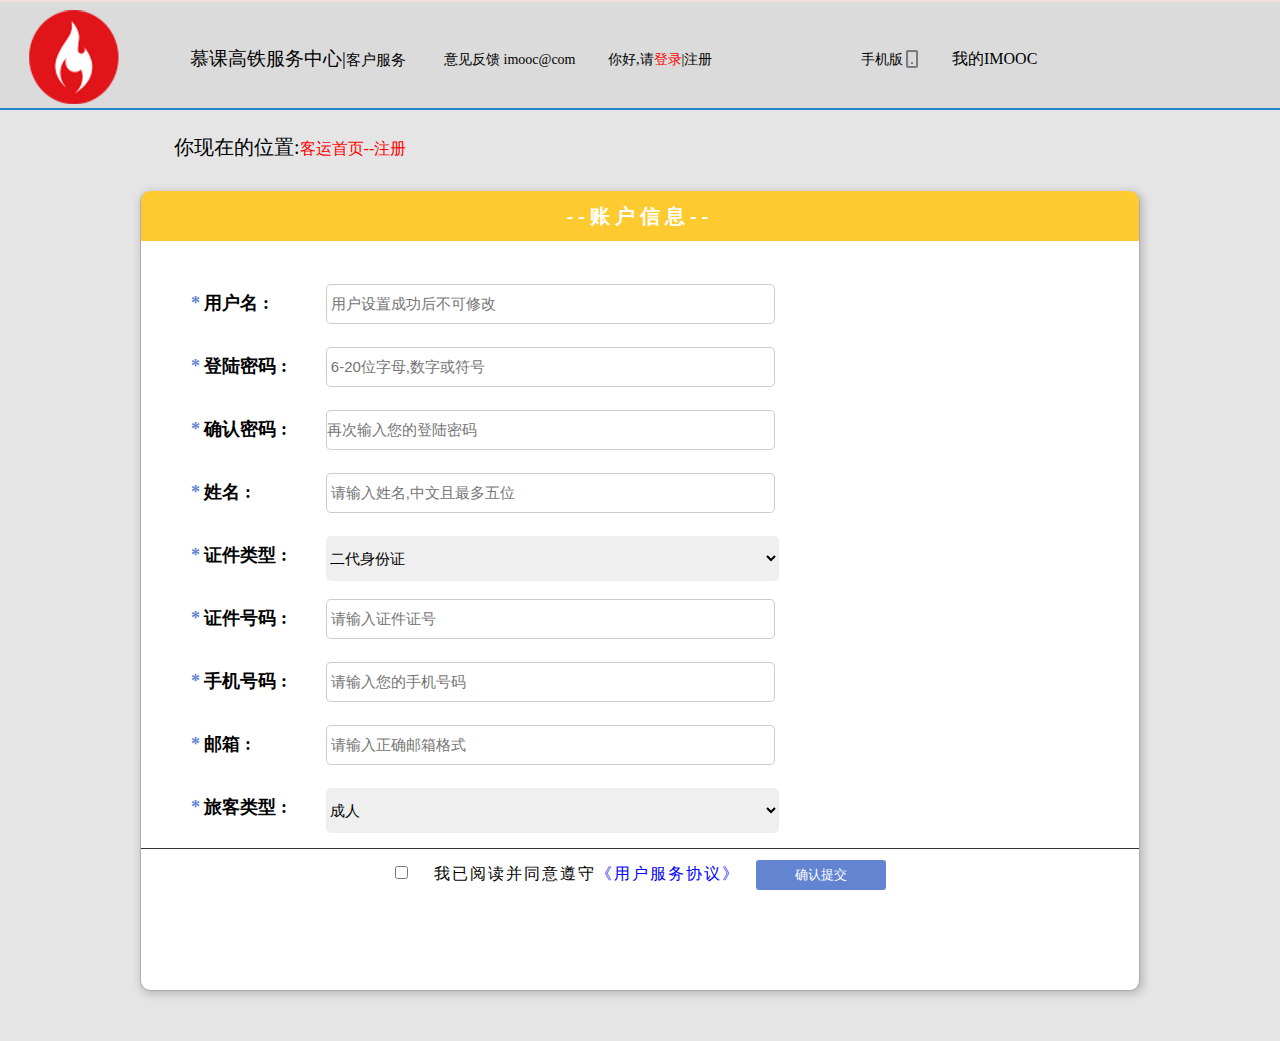
<file: form/index.html>
﻿<!DOCTYPE html>
<html lang="en">
<head>
    <meta charset="UTF-8">
    <title>Index</title>
    <link type="text/css" rel="stylesheet" href="css/style.css"/>
</head>
<body>
    <div class="header">
    <li class="bottom_image1" id=""></li>
    <span class="bottom_first">慕课高铁服务中心|<span class="scroll">客户服务</span></span>
    <li class="bottom_"><span>意见反馈</span>

        <span>imooc@com</span>
    </li>
    <li class="bottom_">你好,请<span class="emmm">登录</span>|注册</li>
    <span class="dropdown">
    <span class="dropbtn">我的IMOOC</span>
        <div class="dropdown-content">
            <a href="#">未完成订单</a>
            <a href="#">已完成订单</a>
            <hr style="border:0.8px dashed #b7dbdb"/>
            <!-- underline -->
            <a href="#">我的保险</a>
            <a href="#">账户安全</a>
            <hr style="border:0.8px dashed #b7dbdb"/>
            <a href="#">常用联系人</a>
            <hr style="border:0.8px dashed #b7dbdb"/>
            <a href="#">重点旅客预约</a> 
            <a href="#">遗失物品查找</a>
            <hr style="border:0.8px dashed #b7dbdb"/>
            <a href="#">服务查询</a>
            <hr style="border:0.8px dashed #b7dbdb"/>
            <a href="#">投诉</a> 
            <a href="#">建议</a>
         </div>
    </span>
    <li class="bottom_">手机版<span class="last"></span></li>
    </div>
    <div class="list_header"><span style="font-size:20px; color:black;">你现在的位置:</span>客运首页--注册</div>
   <!--  <div class="content"> -->
    <div id="Total">
    <div>
        <div id="Title">--账户信息--</div>
       
        <div class="item" style="margin-top:50px;">
            <span class="important">*</span>
            <label for="userAccount" >用户名 :</label>
            <input type="text" id="userAccount" placeholder=" 用户设置成功后不可修改"/><label class="item_"></label>
        </div>
          
        <br>
        <!--_____________________________________________________________________________________________-->
        <div class="item">
            <span class="important">*</span>
            <label for="userPass">登陆密码 :</label>
            <input type="password" id="userPass" placeholder=" 6-20位字母,数字或符号"/><label class="item_"></label>
        </div>
        
        <br>
        <!--_____________________________________________________________________________________________-->
        <div class="item">
            <span class="important">*</span>
            <label for="userPass_">确认密码 :</label>
            <input type="password" id="userPass_" placeholder="再次输入您的登陆密码" />
            <span class="item_"></span>
        </div>
        
        <br>
        <!--_____________________________________________________________________________________________-->
        <div class="item">
            <span class="important">*</span>
            <label for="userName">姓名 :</label>
            <input type="text" id="userName" placeholder=" 请输入姓名,中文且最多五位"/>
            <span class="item_"></span>
        </div>
        <br>
        <!--_____________________________________________________________________________________________-->
        <div class="item">
            <span class="important">*</span>
            <label for="">证件类型 :</label>
            <select style="width:453px; height:45px; border:0px" id="telephonee">
            <option value ="二代身份证">二代身份证</option>
            <option value ="护照" >护照</option>
            <option value="基佬证">基佬证</option>
            <option value="临时身份证">临时身份证</option>
            <option value="更多">更多</option>
            </select>
         <!--    <input type="text" id="information" placeholder=" 请输入身份证号"/> -->
            <span class="item_"></span>
        </div>
        <br>
        <!--_____________________________________________________________________________________________-->
         <div class="item">
            <span class="important">*</span>
            <label for="information">证件号码 :</label>
            <input type="text" id="information" placeholder=" 请输入证件证号"/>
            <span class="item_"></span>
        </div>
        <br>
        <!--_____________________________________________________________________________________________-->
           
        <!--_____________________________________________________________________________________________-->
        <div class="item">
            <span class="important">*</span>
            <label for="telephone">手机号码 :</label>
            <input type="tel" id="telephone" placeholder=" 请输入您的手机号码"/>
            <span class="item_"></span>
        </div>
        <br>
        <!--__________________________________________________________________________________________________-->
         <div class="item">
            <span class="important">*</span>
            <label for="email">邮箱 :</label>
            <input type="email" id="email" placeholder=" 请输入正确邮箱格式"/>
            <span class="item_"></span>
        </div>
        <br>
        <div class="item">
            <span class="important">*</span>
            <label for="telephone">旅客类型 :</label>
            <!-- <input type="tel" id="telephone" placeholder=" 请输入您的旅客类型"/> -->
            <select style="width:453px; height:45px; border:0px" id="telephonee">
            <option value ="成人" >成人</option>
            <option value="儿童">儿童</option>
            <option value="外籍人士">外籍人士</option>
            <option value ="港澳台同胞">港澳台同胞</option>
            <option value="更多">更多</option>
            </select>
            <span class="item_"></span>
        </div>
        <br>
        <!--__________________________________________________________________________________________________-->
        <div id="end">
            <input type="checkbox" id="choose">
            <label for="choose">我已阅读并同意遵守</label><a href="www"style="color:blue;">《用户服务协议》</a>
            <button id="handup">确认提交</button>
        </div>
    </div>
</div>
<script src="js/test.js"></script>
</body>
</html>
</file>
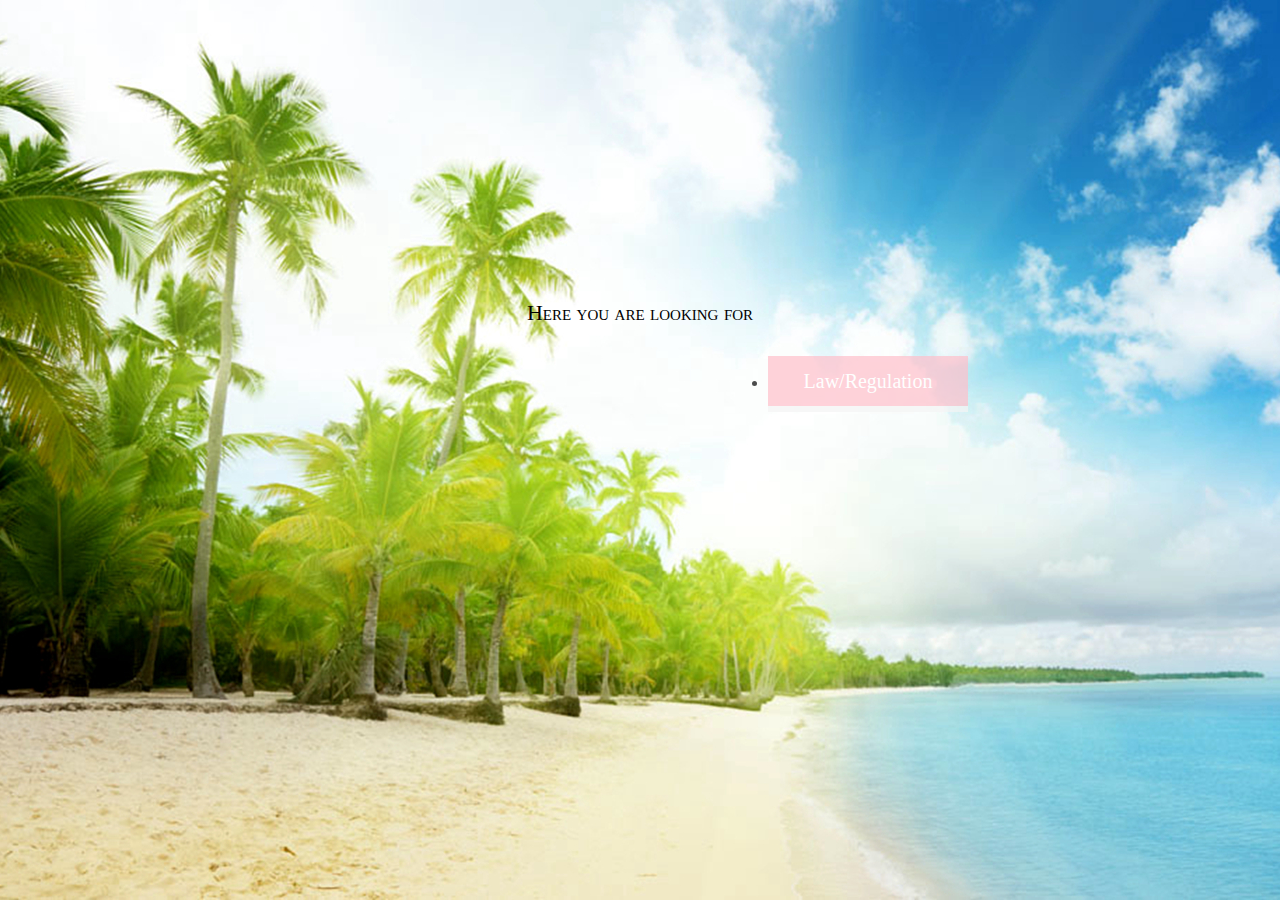
<file: 新建文件夹/sisterFor_2.html>
<!DOCTYPE html>
<html lang="en">
<head>
    <meta charset="UTF-8">
    <meta name="viewport" content="width=device-width, initial-scale=1.0">
    <meta http-equiv="X-UA-Compatible" content="ie=edge">
    <style>     
    *{
    padding: 0;
    margin: 0;
    }
    body{
        background: url(sky.jpg) no-repeat bottom center  fixed ;
        font-family: 'helvetica neue',Georgia,Serif;
        
    }
    
    p{
        text-align: center;
        font-size:22px;
        font-variant: small-caps
        /* font-family:('helvetica neue',Georgia,Serif); */
        /* font-weight:small-caps; */
    }
    .changeslide{
        width:300px;
        height: 300px;
    }

    a{
        text-decoration: none;
        
        }
    .nav{
        width: 500px;
        height: 150px;
        margin: 50px auto;
        opacity: 0.7;
        position: absolute;
        top:34%;
        left:60%;
    }
    .nav li{
        float: left;
        width: 200px;
        height: 50px;
        margin-right: 10px;
        background-color: pink;
        line-height: 50px;
        text-align: center;
        border-bottom: 6px solid whitesmoke;
    }
    
    .nav li a{
        display: block;
        width: 100%;
        height: 100%;
        color: #fff;
        font-size: 20px;
    }
    .nav > li{
        position: relative;
    }
    .nav .list{
        position: relative;
        overflow: hidden;/*必须用overflow,不然内容会挤出去，就算设置高度为零也没意义*/
        top: 0px;
        left: 0;
        height:0;
        /* transition: 0.1s; */
    }
    .nav .list2{
        position: absolute;
        overflow: hidden;/*必须用overflow,不然内容会挤出去，就算设置高度为零也没意义*/
        top: 0px;
        left: 0;
        height:0;
        
        transition: 1s;
    }
     /* .nav > li:hover .list{
        height: 230px;
        color: red;
        } */
        .nav > li:hover .list2{
        height: 274px;
        color: red;
        } 
 
    
</style>
 
    <title>Page taget 3.0</title>
</head>
<body>
    
    <div class="changeslide" id="changeslide">

    </div>
    <p>Here you are looking for</p>
   
    <ul class="nav" >
           
            <li id="bar" title="hah"><a href="">Law/Regulation</a>
                <ul class="list" id="list2">
                    <li title="OHAUS documents describing specific applicable requirements for products,procedures,ISO9001 quality management system and ISO14001 environment management system"><a href="">QMS & EMS</a></li>
                    <li title="hah66"><a href="">Quality Bulletin</a></li>
                    <li title="hah77"><a href="">Report</a></li>
                    <li title="hah88"><a href="">PLM</a></li>
                </ul>
                <ul class="list2" > 
                        <li title="hah11"style=""><a href="">Law/Regulation</a></li>
                        <li title="hah22" style=""><a href="">IP</a></li>
                        <li title="hah33" style=""><a href="">Approval/Certificate</a></li>
                        <li title="hah44" style=""><a href="">WTT</a></li>
                        <li title="hah55" style=""><a href="">Tool & Traning</a></li>
                        
                </ul>
            </li>
          
        </ul>
     
<script type="text/javascript">
        //mouseover || mouseleave mouseenter mouseout注意几个东西的用法
      
        var timer2=null;
        var list=document.getElementById('list2');
        var bar=document.getElementById('bar');
       
        
        bar.addEventListener('mouseenter',function () {
        //    alert('hello')
            changeH(273);
        });
        bar.addEventListener('mouseleave',function(){
            changeHe(10);
           
        },false)
        var oT2=bar.offsetTop;
        var oT2=120;
        console.log(oT2);
        console.log(list);
        function changeH(h){
            timer2=setInterval(function(){
                if(list.offsetHeight>=h){
                    clearInterval(timer2);
                }else{
                    list.style.height=list.offsetHeight+2+'px';//这一块计算要注意！！！
                    list.style.top=(-list.offsetHeight+'px');
                    console.log(list.style.height,list.style.top);
                }
            },6);
        }
        function changeHe(h){
            timer1=setInterval(function(){
                if(list.offsetHeight<=h){
                    clearInterval(timer1);
                }else{
                    list.style.height=list.offsetHeight-3+'px';//这一块计算要注意！！！
                    list.style.top=(-list.offsetHeight+'px');
                    
                }
            },5);
        }
        
   
    </script>
</body>
</html>
</file>
<file: form/css/style.css>
label {
  cursor: pointer;
  }

* {
  margin: 0;
  padding: 0;
  list-style: none;
  text-decoration: none;
  box-sizing: border-box;
  }
.header{
    width:100%;
    height:110px;
    background-color:#c2c2c242;
    border-top:2px solid #f1dede;
    border-bottom: 2px solid rgb(36,135,201);
  }
  .emmm{
    color: red;
    cursor: pointer;
  }
  .emmm:hover{
    color: green;
  }
  .dropbtn {
    background-color:#dcdcdc;
    color: black;
    border: none;
    cursor: pointer;
}

/* 容器 <div> - 需要定位下拉内容 */
.dropdown {
    left:400px;
    top:35px;
    position: relative;
    display: inline-block;
}

/* 下拉内容 (默认隐藏) */
.dropdown-content {
    border: 1px red solid;
    text-align: center;
    display: none;
    position: absolute;
    background-color: #f9f9f9;
    min-width: 160px;
    box-shadow: 0px 8px 16px 0px rgba(0,0,0,0.2);
}

/* 下拉菜单的链接 */
.dropdown-content a {
    color: #b7dbdb;
    /*padding: 12px 16px;*/
    text-decoration: none;
    display: block;
}

/* 鼠标移上去后修改下拉菜单链接颜色 */
.dropdown-content a:hover {
  background-color: #f1f1f1;
  color: red;

}

/* 在鼠标移上去后显示下拉菜单 */
.dropdown:hover .dropdown-content {
    display: block;
}

/* 当下拉内容显示后修改下拉按钮的背景颜色 */
.dropdown:hover .dropbtn {
    color: red;
}
  .bottom_first{
    width:220px;
    height:30px;
    font-size: 19px;
    position: relative;
    left:190px;
    top:36px;
    display: inline-block;
  }
  .scroll{
    font-size: 15px;
  }
  .bottom_{
    width:160px;
    height:30px;
    font-size: 14px;
    position: relative;
    left:220px;
    top:35px;
    display: inline-block;
    padding:14px 0px;
  }
  .last{
    position: absolute;
    display: block;
    left:-60px;
    top:10px;
    width:30px;
    height: 30px;
    background-image:url("../img/phone.png");
    background-repeat: no-repeat;
    padding-top: 10px;
    margin-left: 100px;
  }
  .bottom_image1{
    border-radius:50%;
    width:110px;
    height:105px;
    left:20px;
    top:2px;
    position: absolute;
    display: inline-block;
    background-repeat: no-repeat;
    background-image: url("../img/logo.png");
  }
  .list_header{
    position: relative;
    left:170px;
    top:20px;
    margin:4px;
    color: red;
    width:250px;
  }
  .content{
    position: relative;
    left:300px;
    text-align:center;
    width:800px;
    height:438px;
    border:1px solid red;
  }
  .content_header{
    width:100%;
    height:40px;
    background-color: #f7cc4b;
    color: red;
  }
  a {
  color: inherit; 
  }

body {
  background: rgba(0, 0, 0, 0.1);
  font-family: Microsoft YaHei;
  margin:0px;
  padding:0px;
  }

#Total {
  box-shadow: 2px 2px 10px 1px rgba(0, 0, 0, 0.2);
  background: white;
  width:1000px;
  min-height: 800px;
  margin: 50px auto;
  border-radius: 10px;
  overflow: hidden;
  border-left: 0.5px solid rgba(0, 0, 0, 0.32);
  border-right: 0.5px solid rgba(0, 0, 0, 0.32);
  border-bottom: 0.5px solid rgba(0, 0, 0, 0.32);
 }
  #Total #Title {
    background: #fdc92efc;
    color: white;
    width: 100%;
    letter-spacing: 5px;
    height: 50px;
    line-height: 50px;
    text-align: center;
    font-size: 20px;
    font-weight: bold;
    }
  #Total .item, #Total .item_ {
    width: 90%;
    margin: 10px auto;
    height: 25px;
    line-height: 25px;
    font-size: 18px;
    font-weight: bold;
    position: relative;
    }
    #Total .item.item, #Total .item_.item {
      margin-top: 10px;
     }
    #Total .item .important, #Total .item_ .important {
      color: #6385d1;
    }
    #Total .item input, #Total .item_ input ,#telephonee{
      position: absolute;
      width: 50%;
      height: 40px;
      top: 50%;
      left: 15%;
      margin-top: -20px;
      font-size: 15px;
      outline: none;
      border: 1px solid rgba(0, 0, 0, 0.2);
      border-radius: 5px;
      transition: box-shadow .5s;
      }
      #Total .item input:focus, #Total .item_ input:focus {
        box-shadow: 1px 1px 10px #6385d1, 1px 1px 10px #6385d1;
      }
    #Total .item.item_, #Total .item_.item_ {
      width: 60%;
      height: 30px;
     /* border-bottom: .5px solid #6385d1;*/
      border-radius: 2px;
      font-size: 15px;
      color: rgba(0, 0, 0, 0.6);
      letter-spacing: 2px;
      font-weight: lighter;
      padding-left: 10px;
      margin: 0;
     /* margin-left: 60%;*/
      position: absolute;
      left:65%;
      display: inline-block;
      }
  #Total #end {
    text-align: center;
    height: 50px;
    line-height: 50px;
    border-top: 1px solid rgba(0, 0, 0, 0.8);
    width: 100%;
    letter-spacing: 2px;
    }
    #Total #end #choose {
      margin-right: 20px;
    }
    #Total #end #handup {
      width: 130px;
      height: 30px;
      border: none;
      background: #6385d1;
      color: white;
      border-radius: 3px;
      margin-left: 10px;
      }

/*# sourceMappingURL=style.css.map */
</file>
